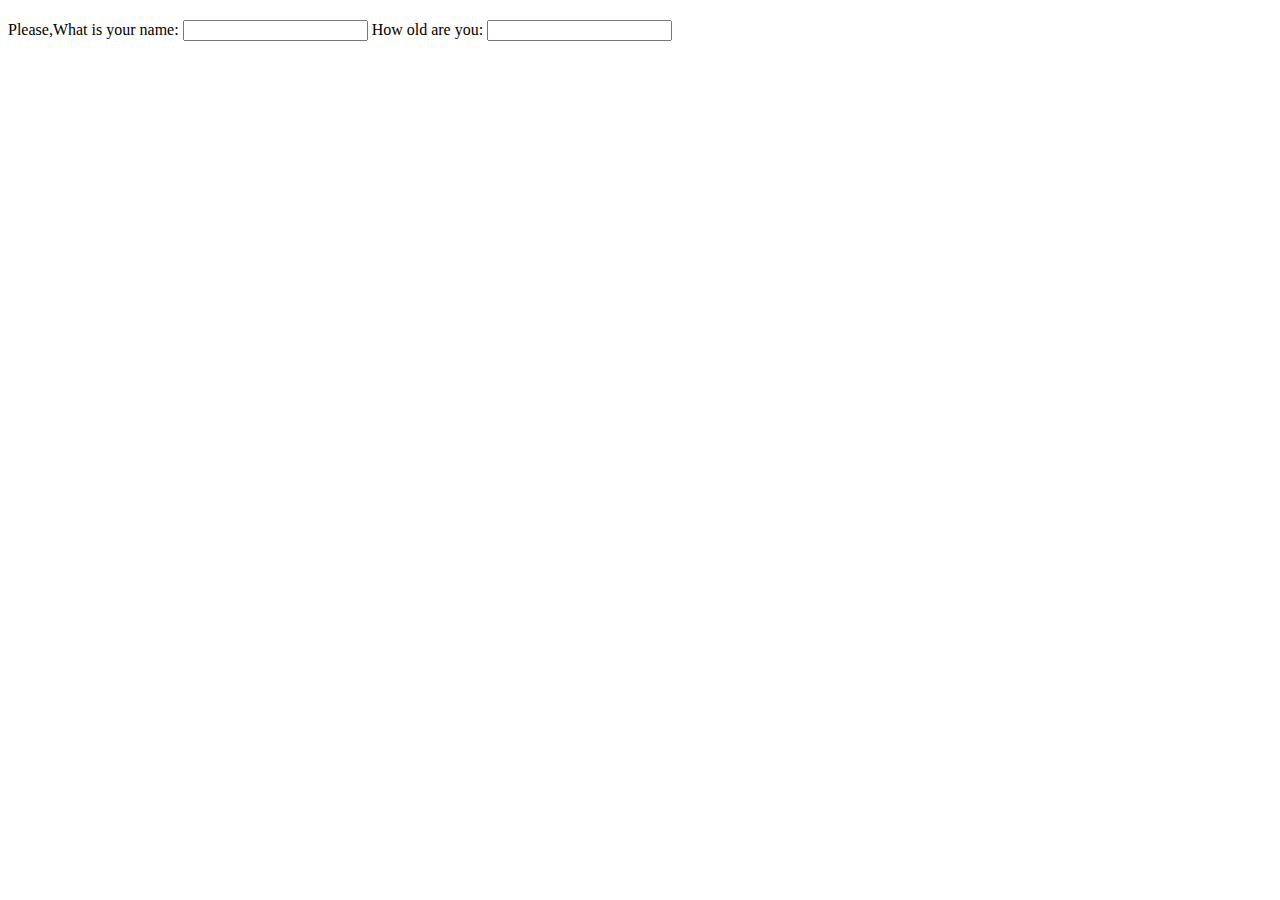
<file: index.html>
<!DOCTYPE html>
<html lang="en">
  <head>
    <meta charset="UTF-8" />
    <meta name="viewport" content="width=device-width, initial-scale=1.0" />
    <title>Displaying client name</title>
  </head>
  <body>
    <h2 id="greetings"></h2>
    <label for="name">Please,What is your name:</label>
    <input type="text" id="name" required />
    <label for="age">How old are you:</label>
    <input type="text" id="age" required />
    <script src="/inde.js"></script>
  </body>
</html>
</file>
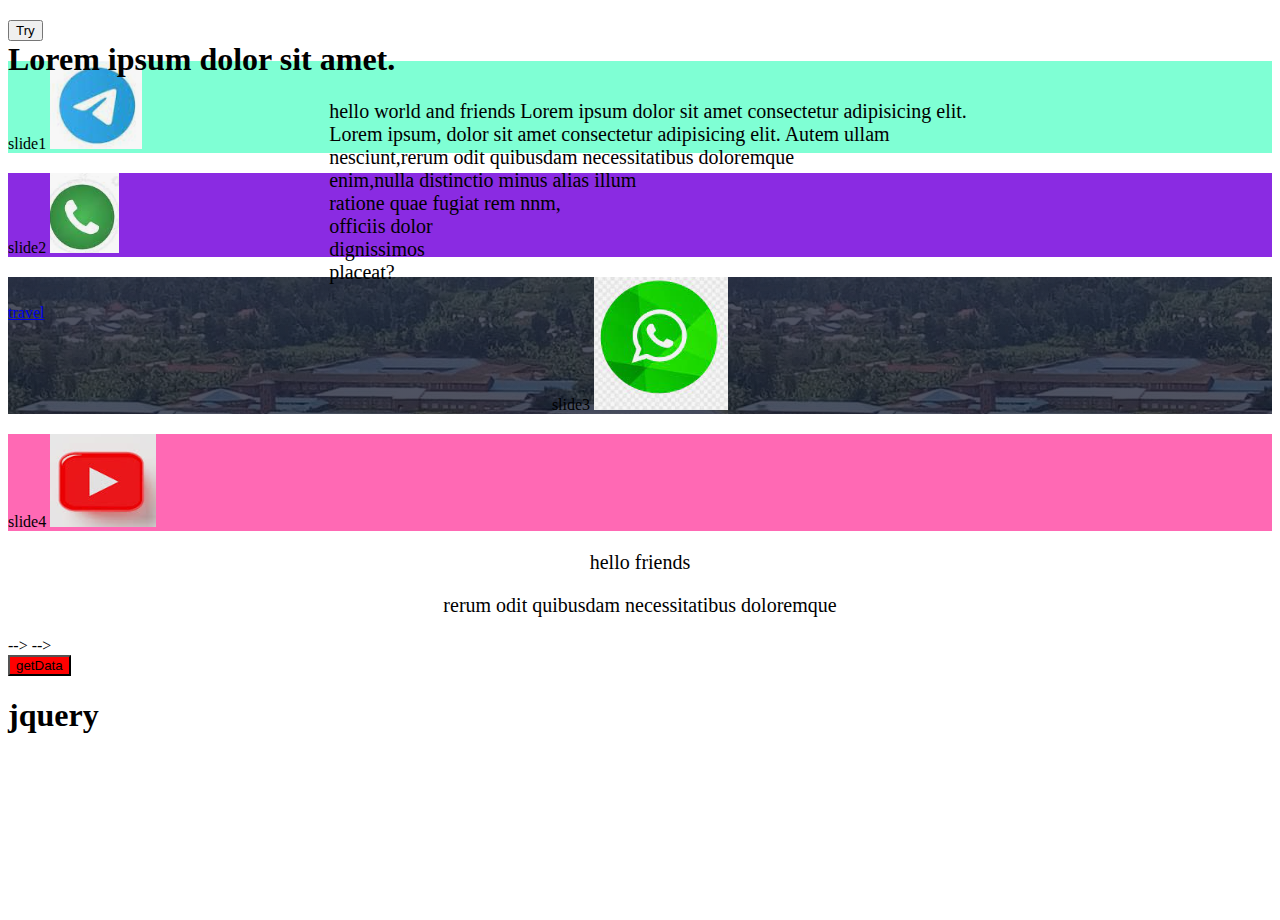
<file: musa.html>
<!DOCTYPE html>
<html lang="en">
<head>
    <meta charset="UTF-8">
    <meta http-equiv="X-UA-Compatible" content="IE=edge">
    <meta name="viewport" content="width=device-width, initial-scale=1.0">
    <title>veryserious one</title>
    <link rel="stylesheet" href="musa.css">
</head>
 <body>
 <div id="first">
      <h1>Lorem ipsum dolor sit amet.</h1>
    
     <p>hello world and friends Lorem ipsum dolor sit amet consectetur adipisicing elit. <br>
       Lorem ipsum, dolor sit amet consectetur adipisicing elit. Autem ullam <br>
        nesciunt,rerum odit quibusdam necessitatibus doloremque <br>
        enim,nulla distinctio minus alias illum <br>
        ratione quae fugiat rem nnm, <br>
        officiis dolor <br>
        dignissimos <br>
         placeat? 
     </p>
        <a href="#gallery">travel</a>
    </div>
    <h2 id="deos"> </h2>
    <button onclick="applicabo()">Try</button>
 
    
   <!------ section ----->
  


    <div class="incon" style="background-color: aquamarine;
   /* height: 800px; */
    margin-top: 20px;
    width: 100%;;"> slide1
     <img src="/images/Telagram.PNG" alt="">
    </div>
    
    <div class="incon" style="background-color: blueviolet;
     margin-top: 20px;
    width: 100%;;"> slide2 
    
       <img class="header" src="/images/Telephone.PNG" alt="">
    </div>

    <div class="incon" style="background-image: linear-gradient(rgba(4,9,30,0.7),rgba(4,9,30,0.7)),
     url(/images/background/school.jpg);
     margin-top: 20px;
    width: 100%; text-align: center;"> slide3
       <img src="/images/tsapp.PNG" >
    </div>
    
    <div class="incon" style="background-color: hotpink;
     margin-top: 20px;
    width: 100%;"> slide4
        <img class="header" src="/images/youtube.PNG" >
    </div>
    
<p class="para1">hello friends</p>
<p class="para2">rerum odit quibusdam necessitatibus doloremque</p> --> -->

<div>
    <button type="button" class="huguka" style="background-color: red;">getData</button>
</div>

<h1 id="query">jquery</h1>

  <script src="https://code.jquery.com/jquery-3.6.0.min.js"></script> 
<!-- <script src="musan.js" type="module"></script> -->
</body>
</html>
</file>
<file: musa.css>
p{
    display: flex;
    justify-content: center;
    font-size: 20px;
    font: bolder;
    color: black;
}

p:hover {
background: aqua;
color: rgb(98, 138, 46);
}

#first{
   
    /* background-color: blueviolet; */
     width: 100%;
    height: 100%;
    position: absolute; 
    animation: animate 15s ease-in-out infinite; 
} 
p::first-letter {
    font-size: 40px;
    color: #271274;
}
p::selection {
    background: yellow;

html{
    scroll-behavior: smooth;
    background:black;
    filter: invert(-2);
}

section{
    height: 100vh;
}

 h1{
font-size: 50px;
text-transform: uppercase;
text-align: center;
}

@media screen and (max-width: 500px){
    p{
        font-size: 8px;
    }
    html{
        font-size: 50%;
    }
} 

 @keyframes animate{
    0%, 100%{
        background-image: url(/images/background/school.jpg);
    }
    40%{
        background-image: url(/images/background/slide1.jpg);
    }
    85%{
        background-image: url(/images/background/slide3.jpg);
    }
} 

/* ------- incons --------- */

 .incons{
    text-align: center;
    background-color: dimgrey;
    height: 600px;
    width: 100%;
}

.header{
    
    
  font-size: 50px; 
}
.incon{
    background-color: aquamarine;
    height: 100px;
    width: 20s0px;
}
</file>
